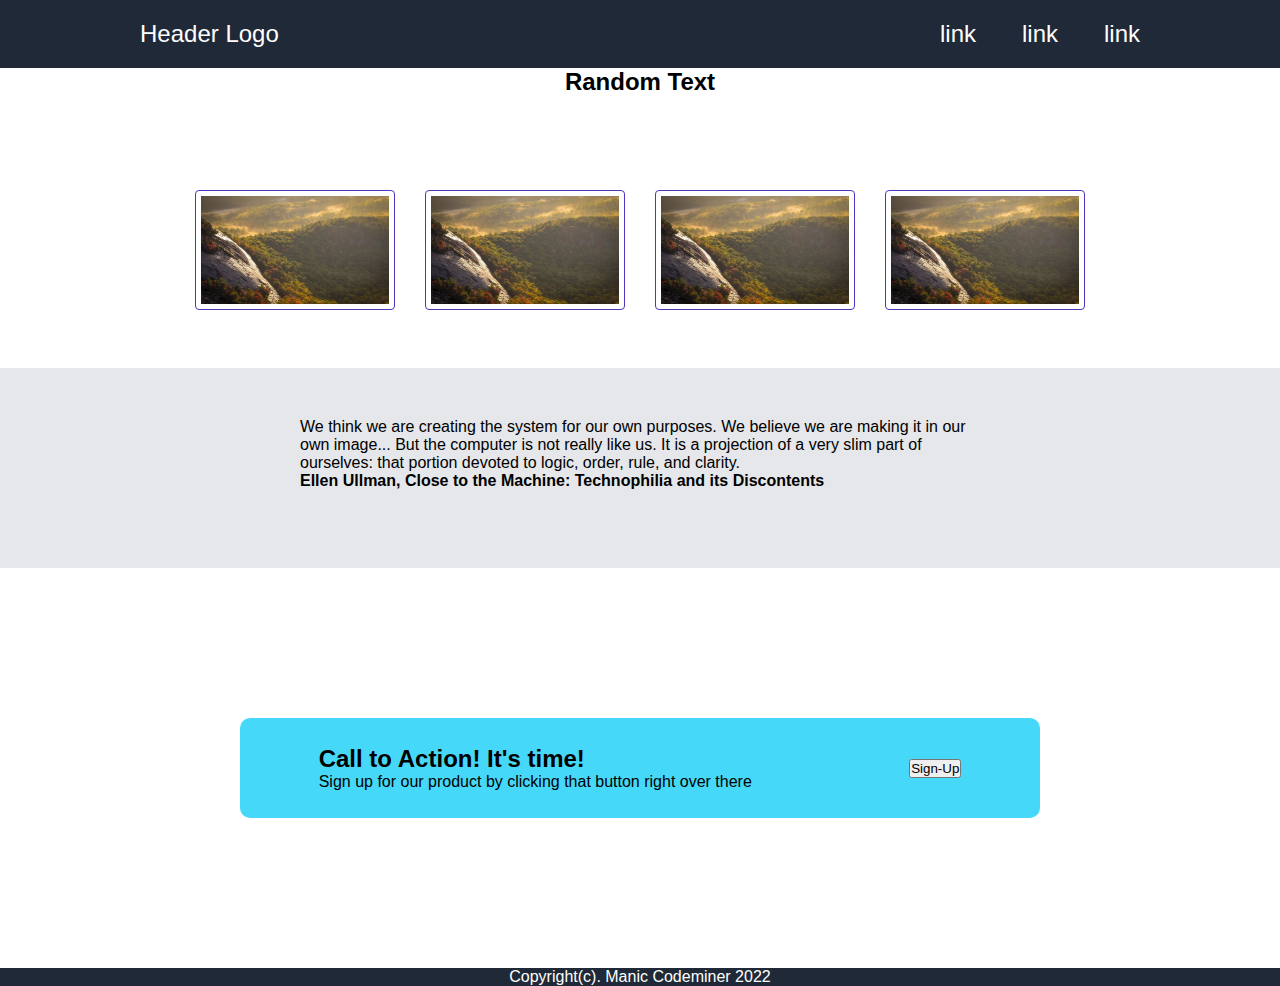
<file: odin-flexbox/index.html>
<!DOCTYPE html>
<html lang="en">
<head>
  <meta charset="UTF-8">
  <meta http-equiv="X-UA-Compatible" content="IE=edge">
  <meta name="viewport" content="width=device-width, initial-scale=1.0">
  <link rel="stylesheet" href="styles.css">
  <meta name="darkreader" content="disabled dark reader">
  <title>Basic Flexbox Layout</title>
</head>
<body>

  <div class="main-container">
    <!-- Navbar -->
    <div class="nav-container">
      <div class="nav-items">
        <div class='logo'>Header Logo</div>
        <div class="nav-links">
          <div class="navlinkone">link</div>
          <div class="navlinktwo">link</div>
          <div class="navlinkthree">link</div>
        </div>
      </div>
    </div>

    <!-- Thumbnails as links -->
    <div class="photo-container">
      <div class="photo-container-heading">Random Text</div>
      <div class="photo-items">
        <a target="_blank" href="images/1.jpg">
          <img src="images/1.jpg" alt="mountain">
        </a>
        <a target="_blank" href="images/1.jpg">
          <img src="images/1.jpg" alt="mountain">
        </a>
        <a target="_blank" href="images/1.jpg">
          <img src="images/1.jpg" alt="mountain">
        </a>
        <a target="_blank" href="images/1.jpg">
          <img src="images/1.jpg" alt="mountain">
        </a>
      </div>
    </div>

      <!-- Quote container -->
    <div class="quote-container">
      <div class="quote">
        <blockquote>We think we are creating the system for our own purposes. We believe we are making it in our own image... But the computer is not really like us. It is a projection of a very slim part of ourselves: that portion devoted to logic, order, rule, and clarity.</blockquote>
        <strong> Ellen Ullman, Close to the Machine: Technophilia and its Discontents</strong>
      </div>
    </div>

    <!-- Signup container -->
    <div class="signup-container">
      <div class="signup">
        <div>
          <h2>Call to Action! It's time!</h2>
          <p>Sign up for our product by clicking that button right over there</p>
        </div>
        <div>
          <button>Sign-Up</button>
        </div>
      </div>  
    </div>

    <!-- Footer -->
    <div class="footer-container">
      <div class="footer">
        <div>Copyright(c). Manic Codeminer 2022</div>
      </div>
    </div>
  </div>  
</body>
</html>
</file>
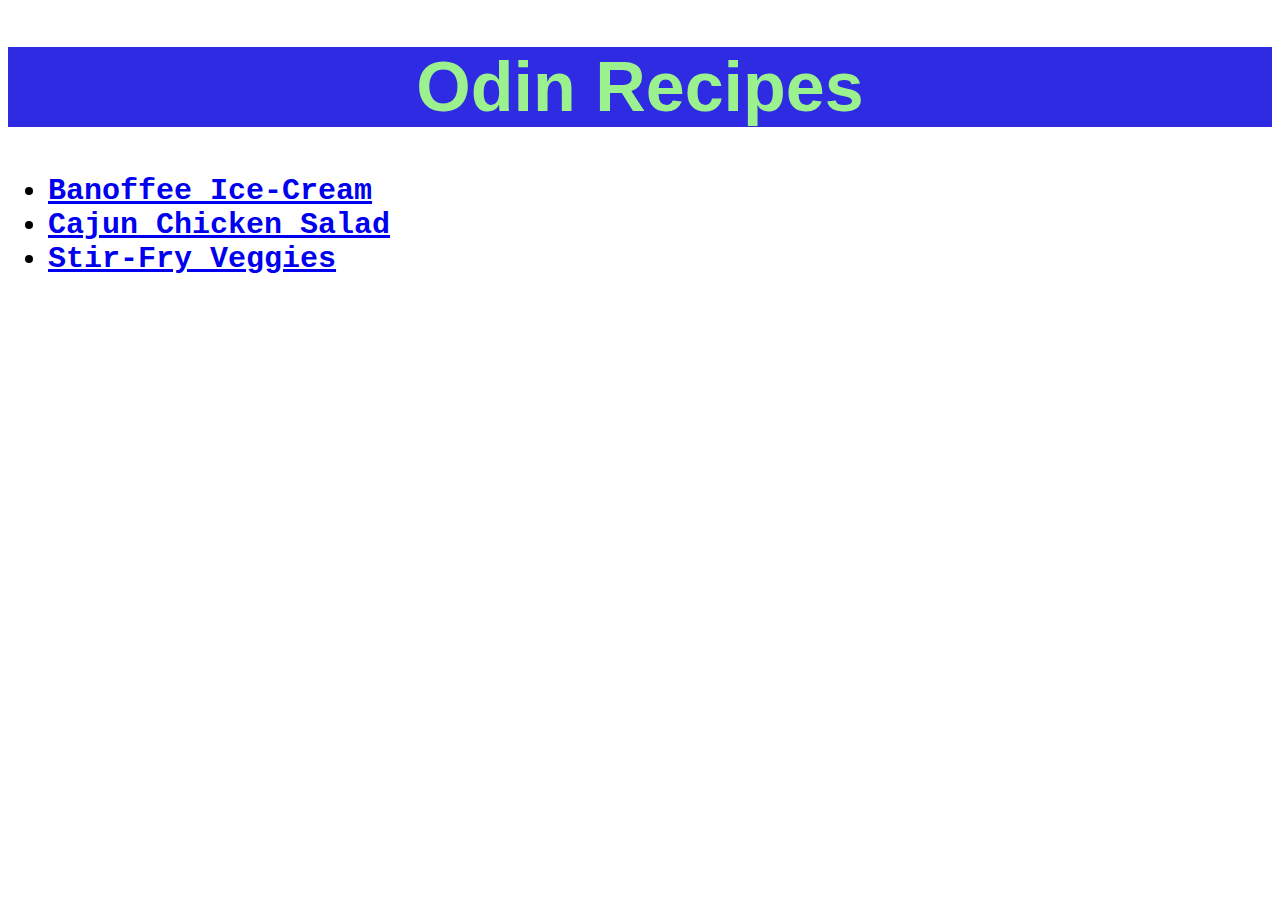
<file: odin-recipes/index.html>
<!DOCTYPE html>
<html lang="en">
<head>
    <meta charset="UTF-8">
    <meta http-equiv="X-UA-Compatible" content="IE=edge">
    <meta name="viewport" content="width=device-width, initial-scale=1.0">
    <title>Odin Recipes</title>
    <link rel="stylesheet" href="styles.css">
</head>
<body>
    <h1>Odin Recipes</h1>
        <ul>
            <li><a href="recipes/banoffee-ice-cream.html">Banoffee Ice-Cream</a></li>
            <li><a href="recipes/cajun-chicken-salad.html">Cajun Chicken Salad</a>
            <li><a href="recipes/stir-fry-veggies.html">Stir-Fry Veggies</a></li>
        </ul>
</body>
</html>
</file>
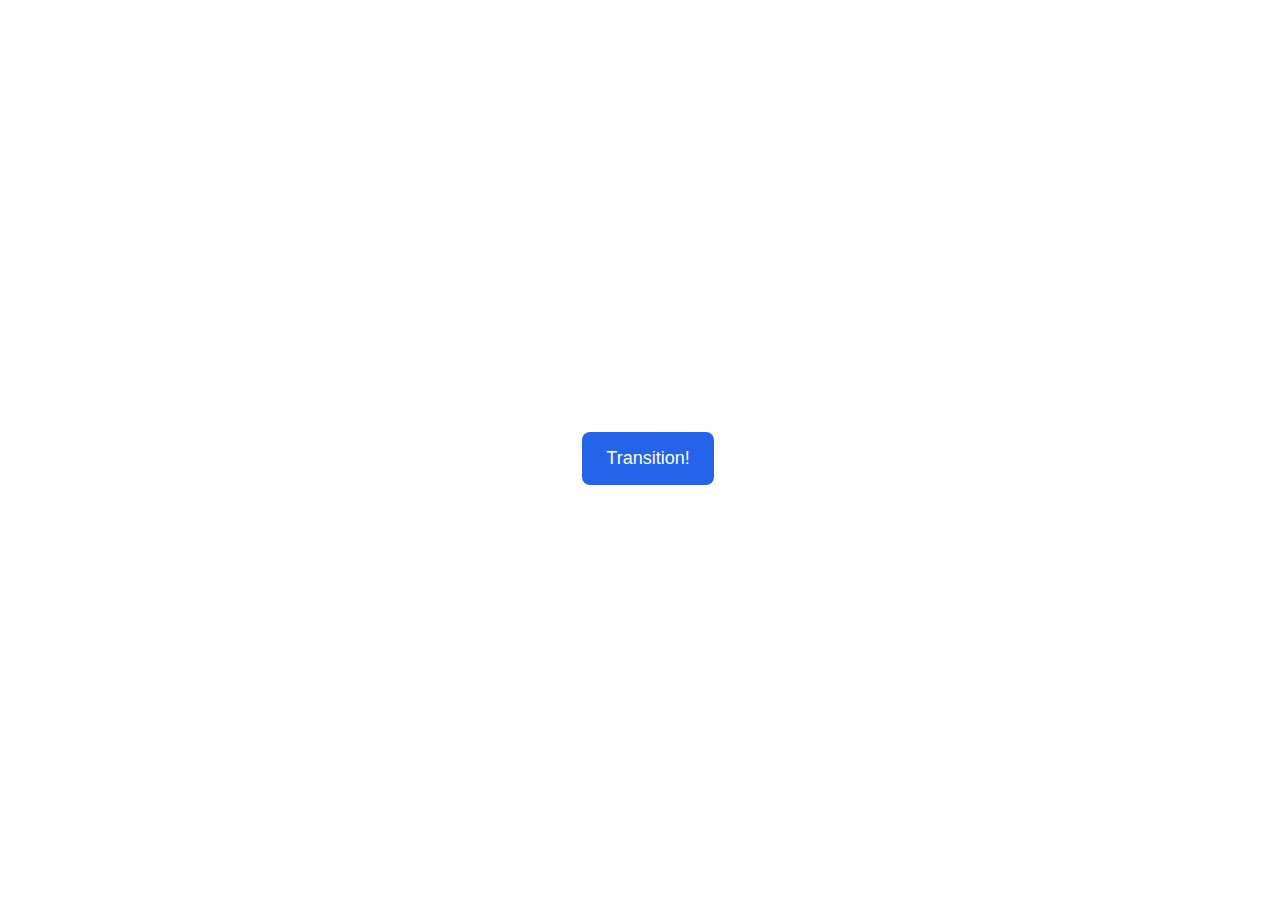
<file: css-exercises/animation/01-button-hover/index.html>
<!DOCTYPE html>
<html lang="en">
  <head>
    <meta charset="UTF-8" />
    <meta http-equiv="X-UA-Compatible" content="IE=edge" />
    <meta name="viewport" content="width=device-width, initial-scale=1.0" />
    <title>Button Hover</title>
    <link rel="stylesheet" href="style.css" />
  </head>
  <body>
    <div id="transition-container">
      <button>Transition!</button>
    </div>
  </body>
</html>
</file>
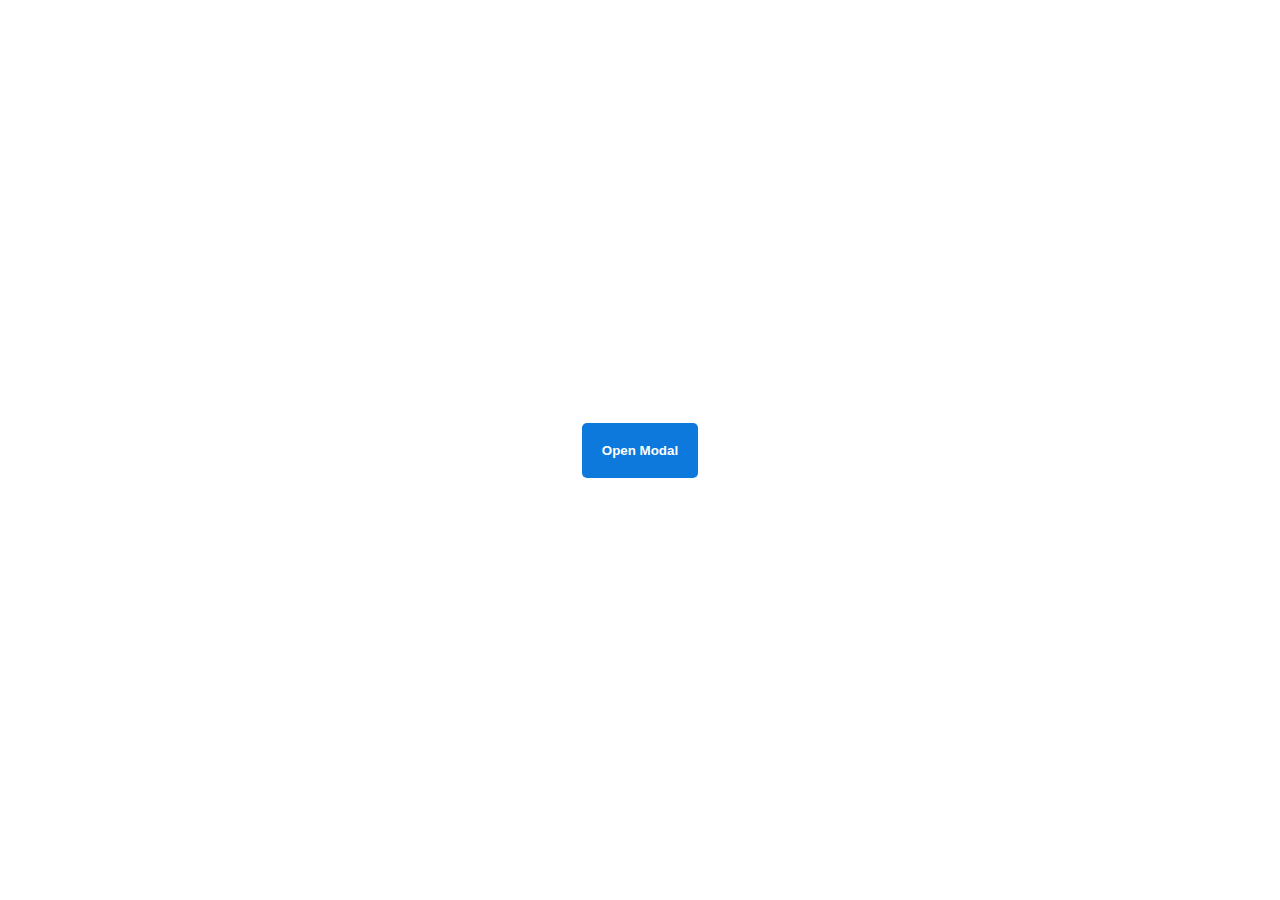
<file: css-exercises/animation/02-pop-up/index.html>
<!DOCTYPE html>
<html lang="en">
  <head>
    <meta charset="UTF-8" />
    <meta http-equiv="X-UA-Compatible" content="IE=edge" />
    <meta name="viewport" content="width=device-width, initial-scale=1.0" />
    <title>Popup</title>
    <link rel="stylesheet" href="style.css" />
  </head>
  <body>
    <div class="backdrop"></div>
    <div class="popup-modal">
      <h1>Look at me!</h1>
      <p>I'm a pop up dialog!</p>
      <button id="close-modal">Close Modal</button>
    </div>
    <div class="button-container">
      <button id="trigger-modal">Open Modal</button>
    </div>
    <script src="script.js"></script>
  </body>
</html>
</file>
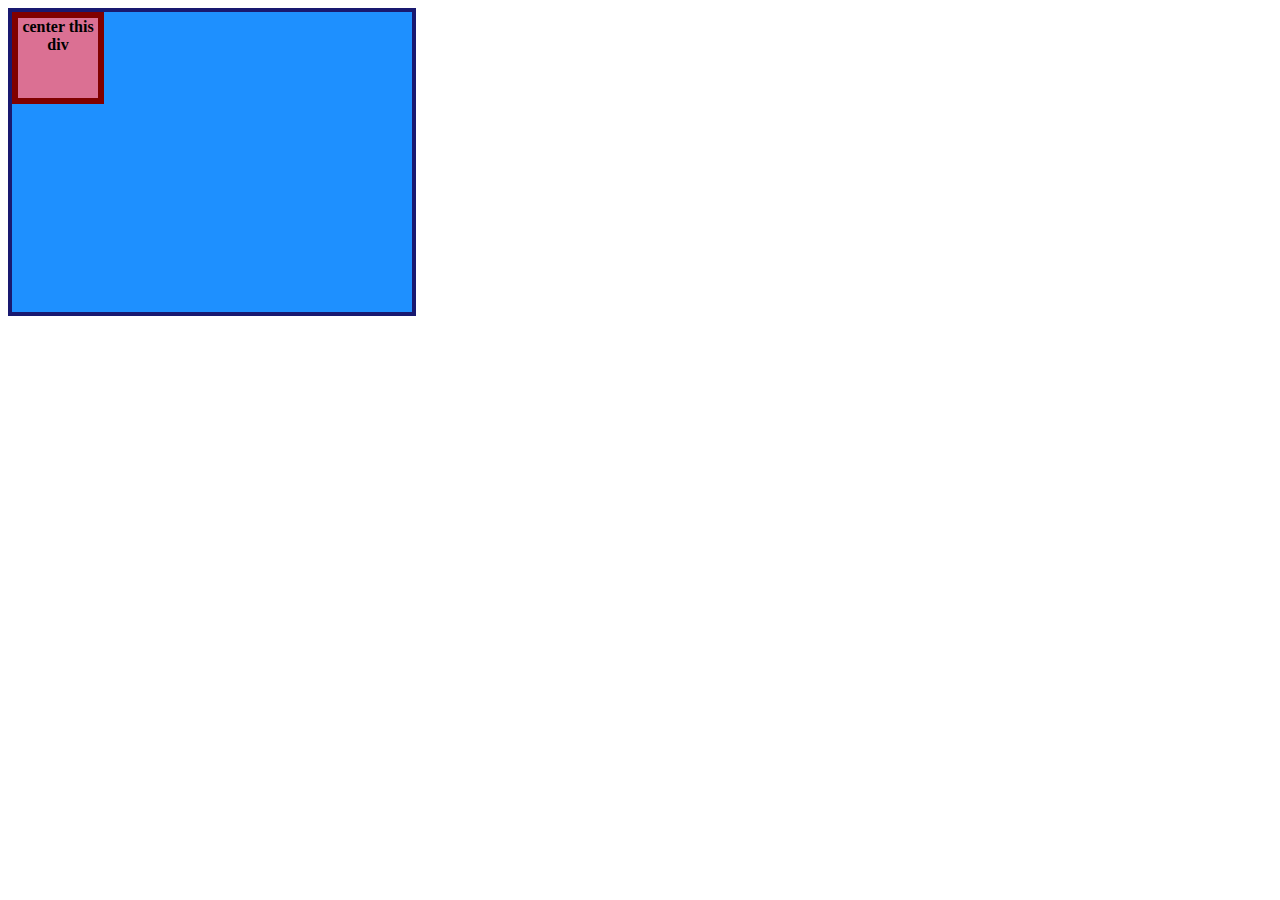
<file: css-exercises/flex/01-flex-center/index.html>
<!DOCTYPE html>
<html lang="en">
  <head>
    <meta charset="UTF-8">
    <meta http-equiv="X-UA-Compatible" content="IE=edge">
    <meta name="viewport" content="width=device-width, initial-scale=1.0">
    <title>CENTER THIS DIV</title>
    <link rel="stylesheet" href="style.css">
  </head>
  <body>
    <div class="container">
      <div class="box">center this div</div>
    </div>
  </body>
</html>
</file>
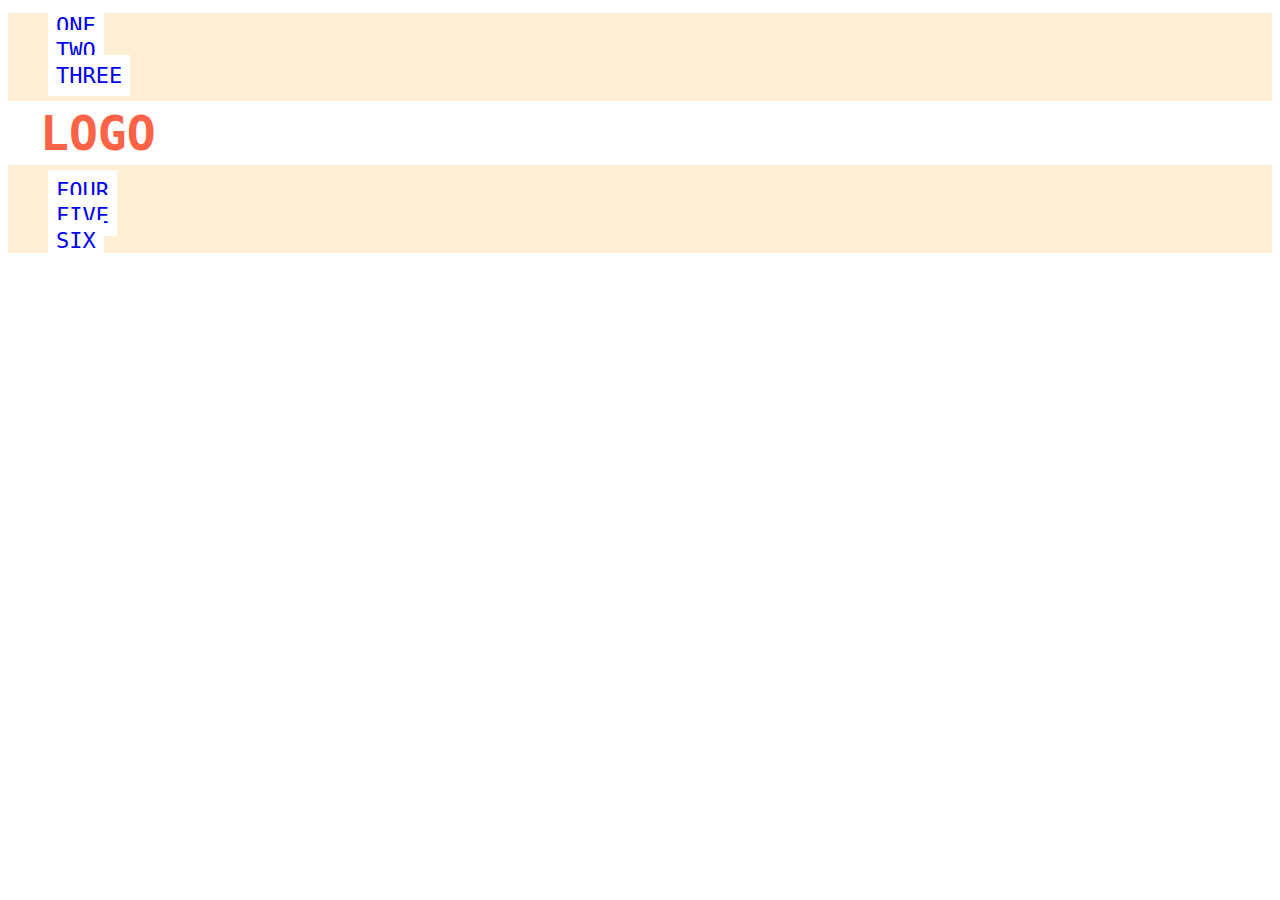
<file: css-exercises/flex/02-flex-header/index.html>
<!DOCTYPE html>
<html lang="en">
  <head>
    <meta charset="UTF-8">
    <meta http-equiv="X-UA-Compatible" content="IE=edge">
    <meta name="viewport" content="width=device-width, initial-scale=1.0">
    <title>Flex Header</title>
    <link rel="stylesheet" href="style.css">
  </head>
  <body>
    <div class="header">
      <div class="left-links">
        <ul>
          <li><a href="#">ONE</a></li>
          <li><a href="#">TWO</a></li>
          <li><a href="#">THREE</a></li>
        </ul>
      </div>
      <div class="logo">LOGO</div>
      <div class="right-links">
        <ul>
          <li><a href="#">FOUR</a></li>
          <li><a href="#">FIVE</a></li>
          <li><a href="#">SIX</a></li>
        </ul>
      </div>
    </div>
  </body>
</html>
</file>
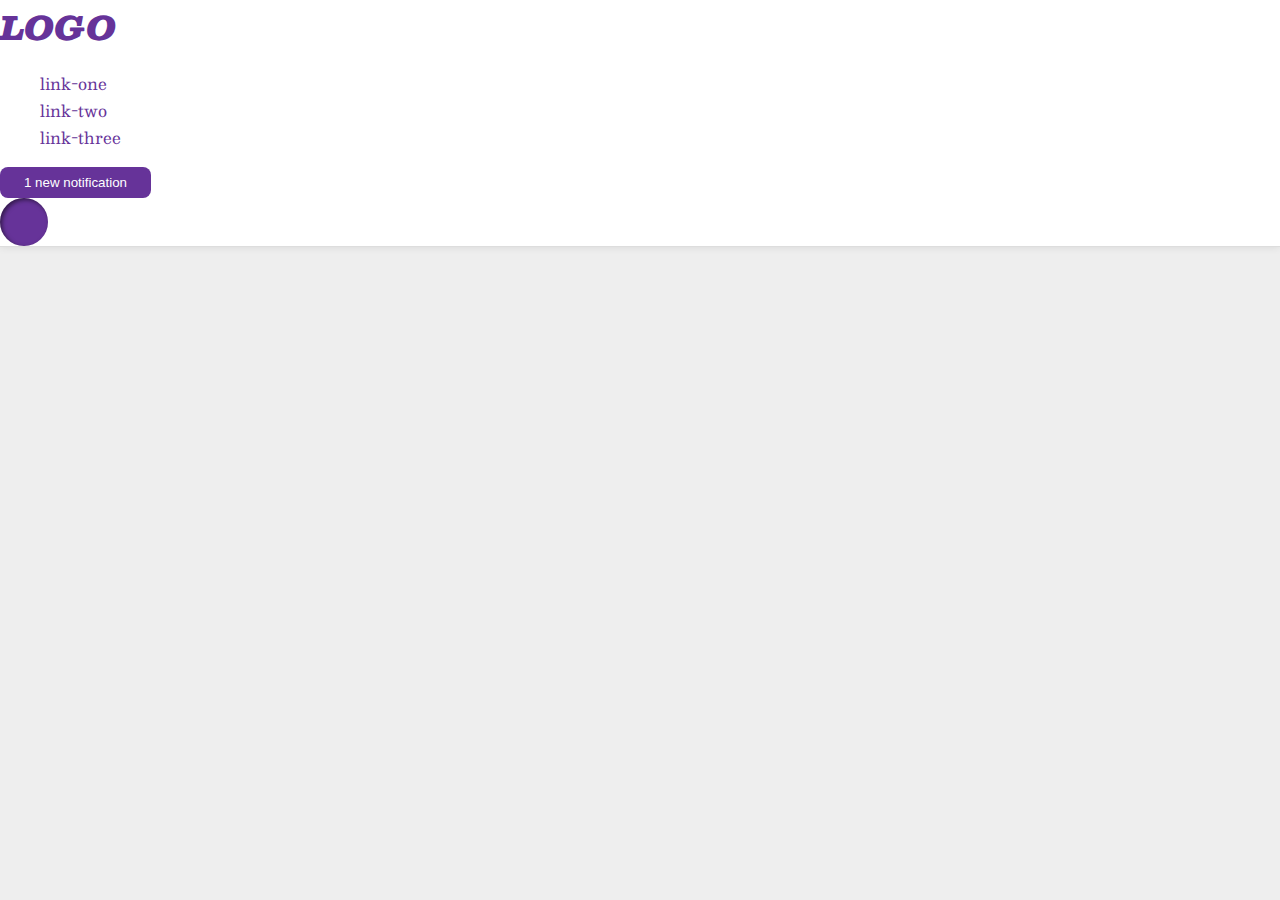
<file: css-exercises/flex/03-flex-header-2/index.html>
<!DOCTYPE html>
<html lang="en">
  <head>
    <meta charset="UTF-8">
    <meta http-equiv="X-UA-Compatible" content="IE=edge">
    <meta name="viewport" content="width=device-width, initial-scale=1.0">
    <title>Flex Header 2</title>
    <link rel="stylesheet" href="style.css">
  </head>
  <body>
    <div class="header">
      <div class="logo">
        LOGO
      </div>
      <ul class="links">
        <li><a href="google.com">link-one</a></li>
        <li><a href="google.com">link-two</a></li>
        <li><a href="google.com">link-three</a></li>
      </ul>
      <button class="notifications">
        1 new notification
      </button>
      <div class="profile-image"></div>
    </div>
  </body>
</html>
</file>
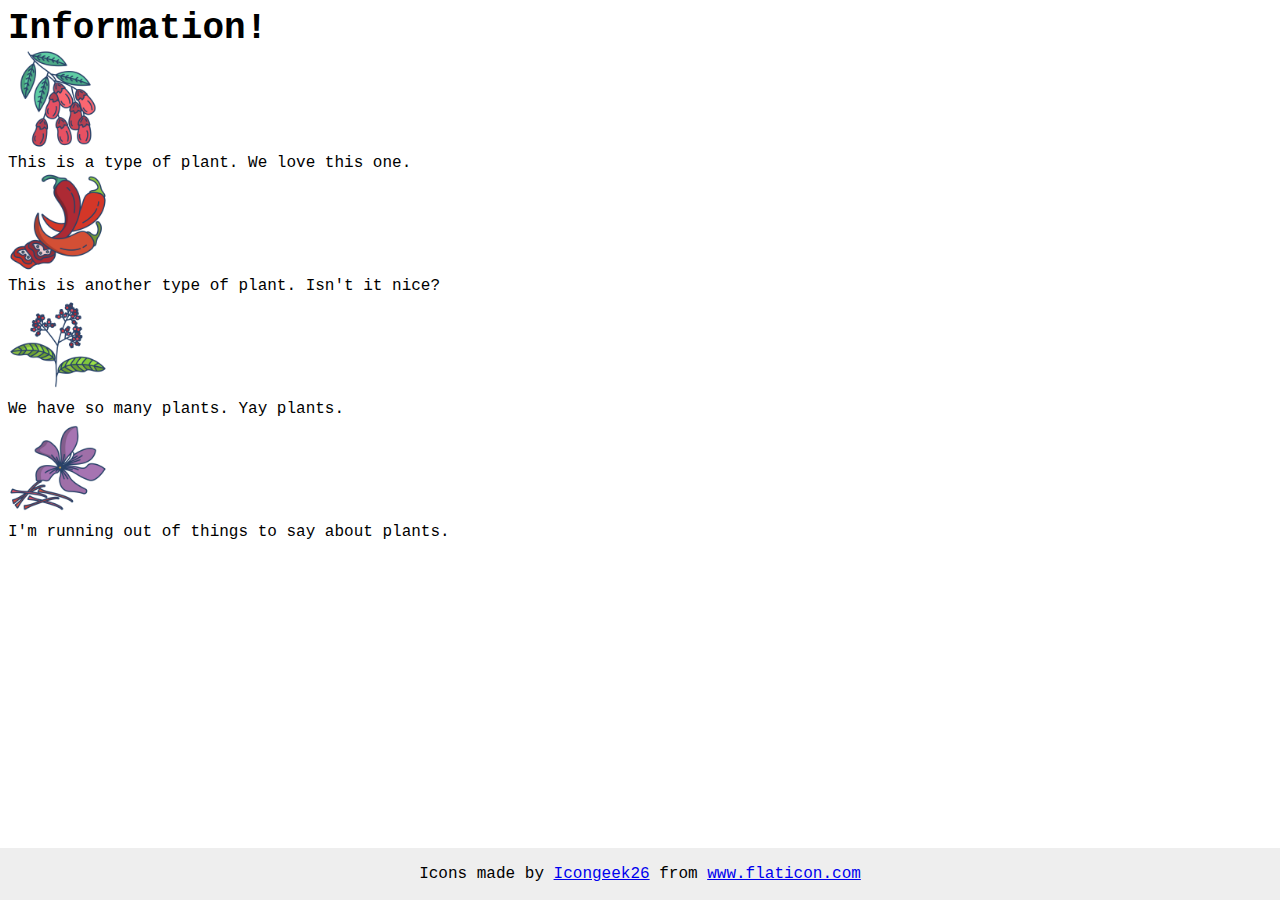
<file: css-exercises/flex/04-flex-information/index.html>
<!DOCTYPE html>
<html lang="en">
  <head>
    <meta charset="UTF-8">
    <meta http-equiv="X-UA-Compatible" content="IE=edge">
    <meta name="viewport" content="width=device-width, initial-scale=1.0">
    <title>Information</title>
    <link rel="stylesheet" href="style.css">
  </head>
  <body>
    <div class="title">Information!</div>

    <img src="./images/barberry.png" alt="barberry">
    <div class="text">This is a type of plant. We love this one.</div>

    <img src="./images/chilli.png" alt="chili">
    <div class="text">This is another type of plant. Isn't it nice?</div>

    <img src="./images/pepper.png" alt="pepper">
    <div class="text">We have so many plants. Yay plants.</div>

    <img src="./images/saffron.png" alt="saffron">
    <div class="text">I'm running out of things to say about plants.</div>

    <!-- disregard this section, it's here to give attribution to the creator of these icons -->
    <div class="footer">
      <div>Icons made by <a href="https://www.flaticon.com/authors/icongeek26" title="Icongeek26">Icongeek26</a> from <a href="https://www.flaticon.com/" title="Flaticon">www.flaticon.com</a></div>
    </div>
  </body>
</html>
</file>
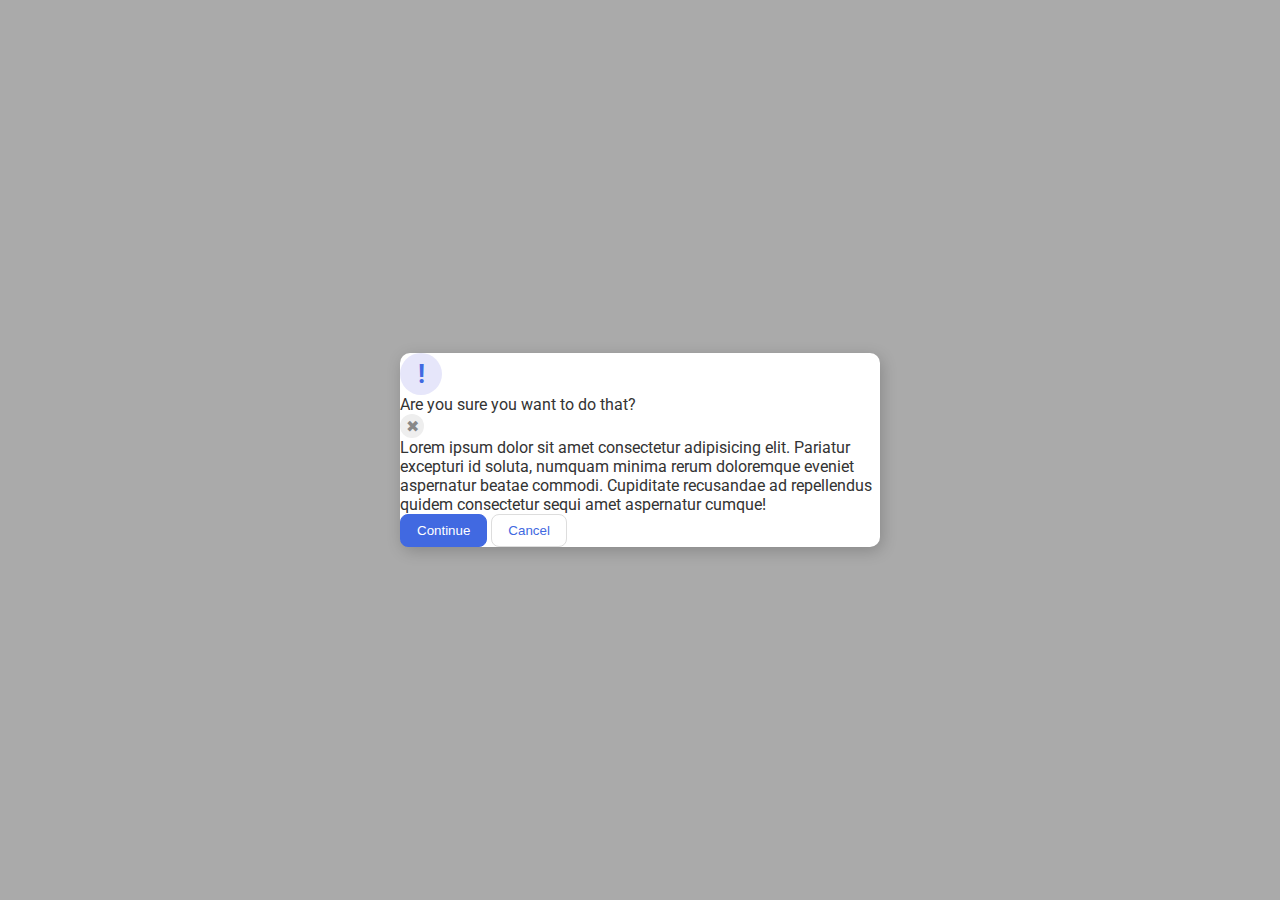
<file: css-exercises/flex/05-flex-modal/index.html>
<!DOCTYPE html>
<html lang="en">
  <head>
    <meta charset="UTF-8">
    <meta http-equiv="X-UA-Compatible" content="IE=edge">
    <meta name="viewport" content="width=device-width, initial-scale=1.0">
    <link rel="stylesheet" href="style.css">
    <title>Modal</title>
  </head>
  <body>
    <div class="modal">
      <div class="icon">!</div>
      <div class="header">Are you sure you want to do that?</div>
      <div class="close-button">✖</div>
      <div class="text">Lorem ipsum dolor sit amet consectetur adipisicing elit. Pariatur excepturi id soluta, numquam minima rerum doloremque eveniet aspernatur beatae commodi. Cupiditate recusandae ad repellendus quidem consectetur sequi amet aspernatur cumque!</div>
      <button class="continue">Continue</button>
      <button class="cancel">Cancel</button>
    </div>
  </body>
</html>
</file>
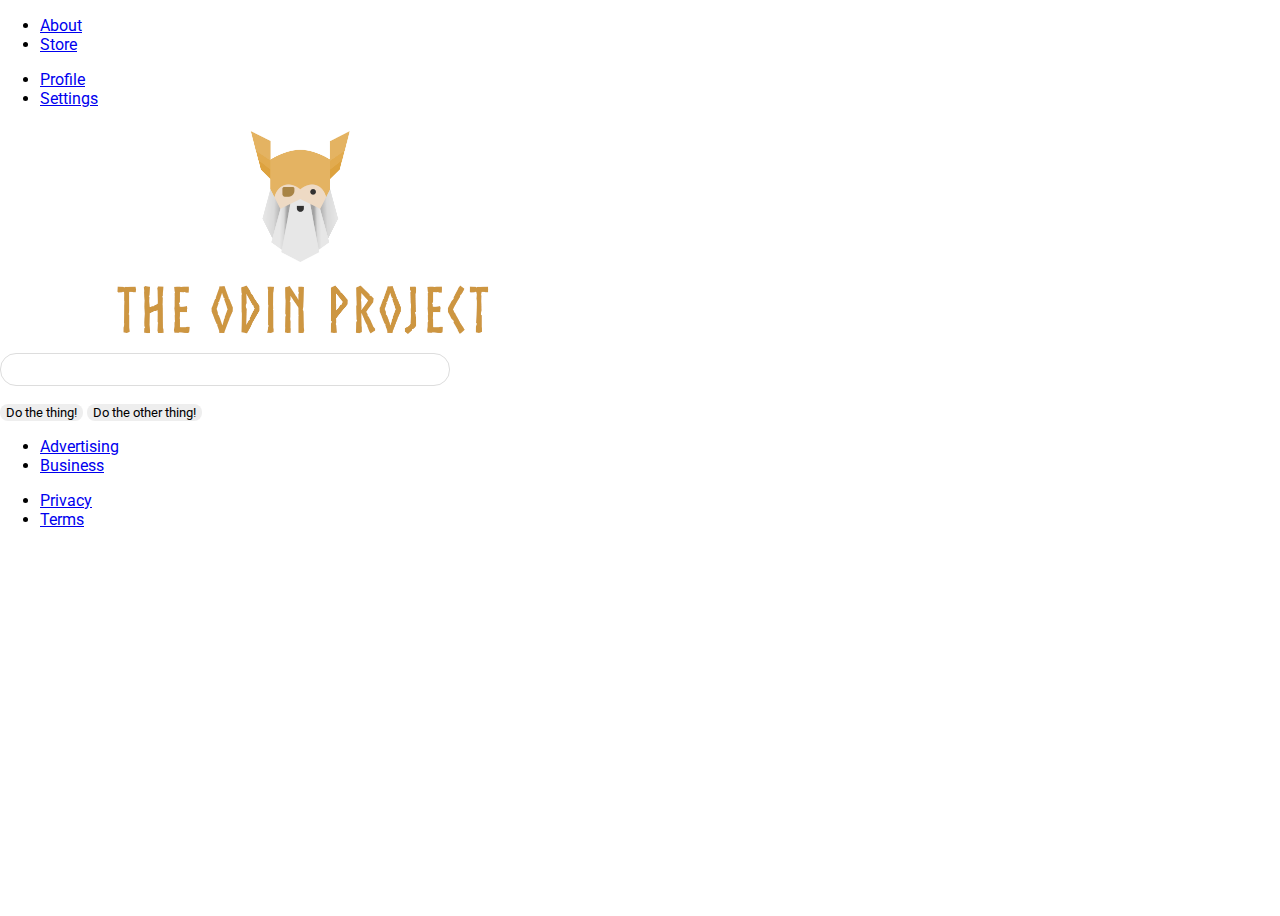
<file: css-exercises/flex/06-flex-layout/index.html>
<!DOCTYPE html>
<html lang="en">
  <head>
    <meta charset="UTF-8">
    <meta http-equiv="X-UA-Compatible" content="IE=edge">
    <meta name="viewport" content="width=device-width, initial-scale=1.0">
    <title>LAYOUT</title>
    <link rel="stylesheet" href="./style.css">
  </head>
  <body>
    <div class="header">
      <ul class="left-links">
        <li><a href="#">About</a></li>
        <li><a href="#">Store</a></li>
      </ul>
      <ul class="right-links">
        <li><a href="#">Profile</a></li>
        <li><a href="#">Settings</a></li>
      </ul>
    </div>
    <div class="content">
      <img src="./logo.png" alt="Project logo. Represents odin with the project name.">
      <div class="input">
        <input type="text">
      </div>
      <div class="buttons">
        <button>Do the thing!</button>
        <button>Do the other thing!</button>
      </div>
    </div>
    <div class="footer">
      <ul class="left-links">
        <li><a href="#">Advertising</a></li>
        <li><a href="#">Business</a></li>
      </ul>
      <ul class="right-links">
        <li><a href="#">Privacy</a></li>
        <li><a href="#">Terms</a></li>
      </ul>
    </div>
  </body>
</html>
</file>
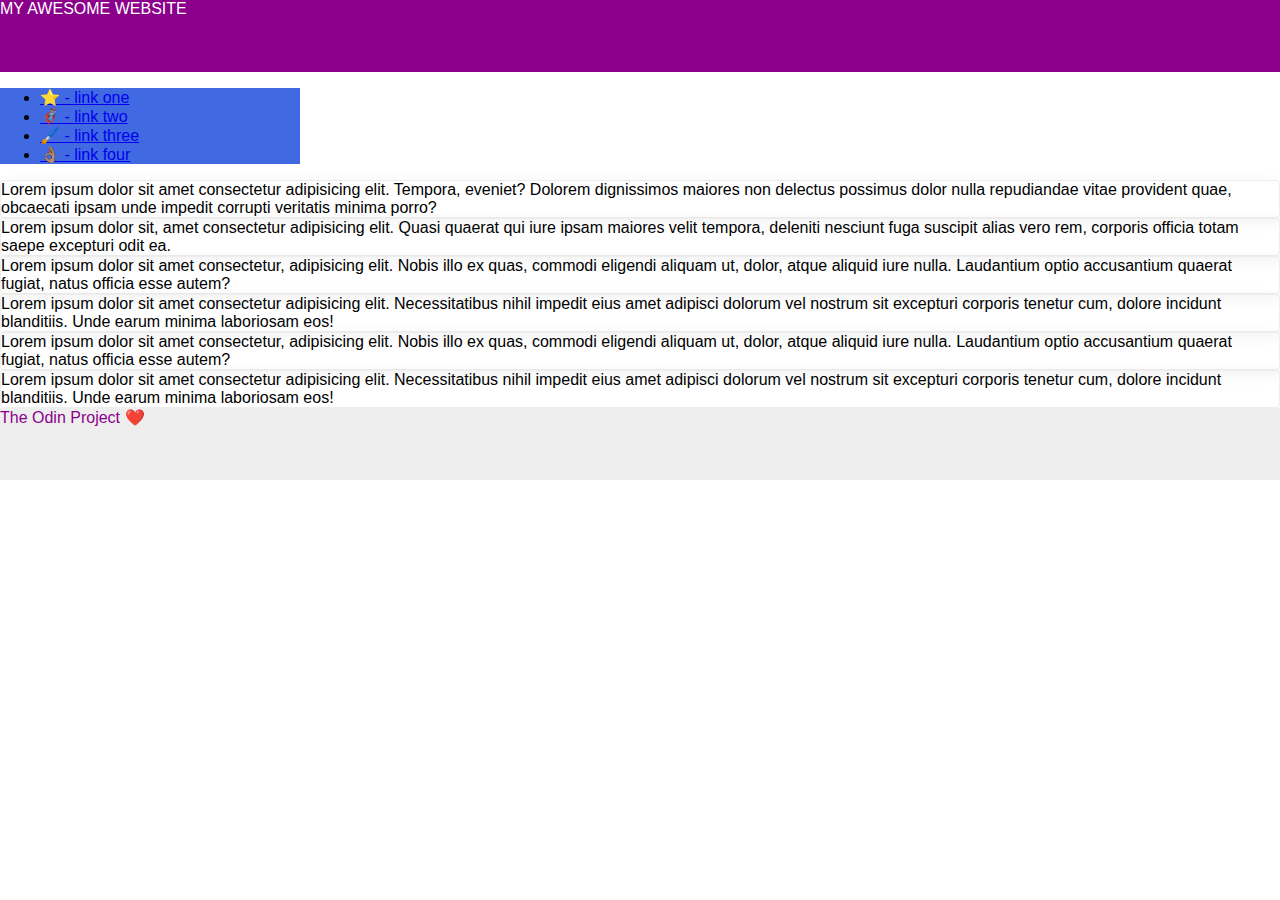
<file: css-exercises/flex/07-flex-layout-2/index.html>
<!DOCTYPE html>
<html lang="en">
  <head>
    <meta charset="UTF-8">
    <meta http-equiv="X-UA-Compatible" content="IE=edge">
    <meta name="viewport" content="width=device-width, initial-scale=1.0">
    <title>The Holy Grail</title>
    <link rel="stylesheet" href="style.css">
  </head>
  <body>
    <div class="header">
      MY AWESOME WEBSITE
    </div>
    
    <div class="sidebar">
      <ul>
        <li><a href="#">⭐ - link one</a></li>
        <li><a href="#">🦸🏽‍♂️ - link two</a></li>
        <li><a href="#">🖌️ - link three</a></li>
        <li><a href="#">👌🏽 - link four</a></li>
      </ul>
    </div>

    <div class="card">Lorem ipsum dolor sit amet consectetur adipisicing elit. Tempora, eveniet? Dolorem dignissimos maiores non delectus possimus dolor nulla repudiandae vitae provident quae, obcaecati ipsam unde impedit corrupti veritatis minima porro?</div>
    <div class="card">Lorem ipsum dolor sit, amet consectetur adipisicing elit. Quasi quaerat qui iure ipsam maiores velit tempora, deleniti nesciunt fuga suscipit alias vero rem, corporis officia totam saepe excepturi odit ea.</div>
    <div class="card">Lorem ipsum dolor sit amet consectetur, adipisicing elit. Nobis illo ex quas, commodi eligendi aliquam ut, dolor, atque aliquid iure nulla. Laudantium optio accusantium quaerat fugiat, natus officia esse autem?</div>
    <div class="card">Lorem ipsum dolor sit amet consectetur adipisicing elit. Necessitatibus nihil impedit eius amet adipisci dolorum vel nostrum sit excepturi corporis tenetur cum, dolore incidunt blanditiis. Unde earum minima laboriosam eos!</div>
    <div class="card">Lorem ipsum dolor sit amet consectetur, adipisicing elit. Nobis illo ex quas, commodi eligendi aliquam ut, dolor, atque aliquid iure nulla. Laudantium optio accusantium quaerat fugiat, natus officia esse autem?</div>
    <div class="card">Lorem ipsum dolor sit amet consectetur adipisicing elit. Necessitatibus nihil impedit eius amet adipisci dolorum vel nostrum sit excepturi corporis tenetur cum, dolore incidunt blanditiis. Unde earum minima laboriosam eos!</div>
    
    <div class="footer">
      The Odin Project ❤️
    </div>
  </body>
</html>
</file>
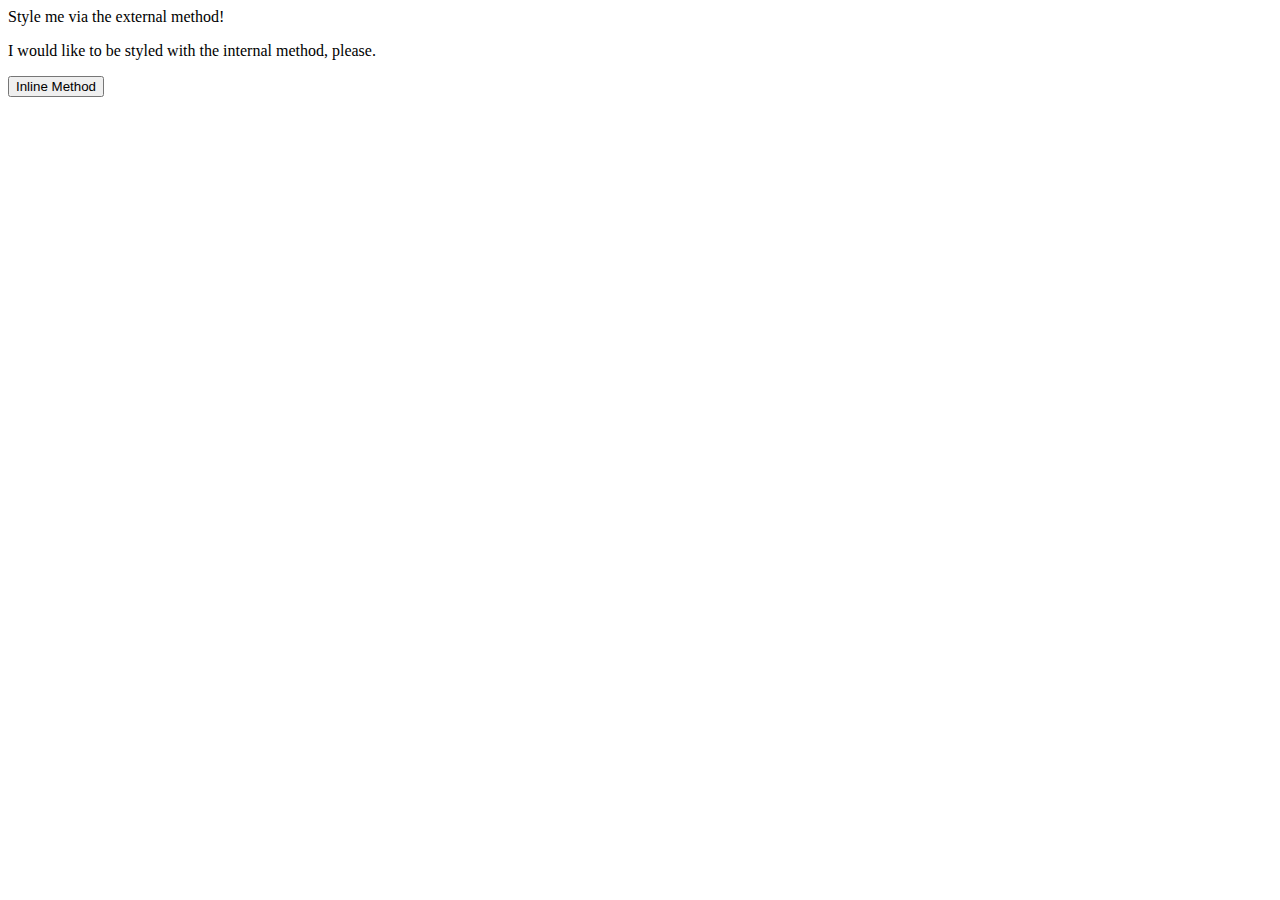
<file: css-exercises/foundations/01-css-methods/index.html>
<!DOCTYPE html>
<html lang="en">
  <head>
    <meta charset="UTF-8">
    <meta http-equiv="X-UA-Compatible" content="IE=edge">
    <meta name="viewport" content="width=device-width, initial-scale=1.0">
    <title>Methods for Adding CSS</title>
  </head>
  <body>
    <div>Style me via the external method!</div>
    <p>I would like to be styled with the internal method, please.</p>
    <button>Inline Method</button>
  </body>
</html>
</file>
<file: odin-flexbox/styles.css>
* {
  margin: 0;
  padding: 0;
  box-sizing: border-box;
  font-family: 'Franklin Gothic Medium', 'Arial Narrow', Arial, sans-serif;
  }

.main-container {
  min-height: 100vh;
  display: flex;
  flex-direction: column;
  justify-content: space-between; /* Eventually figured out that this would push the footer to the bottom of the page */
}
.nav-container {
  color: #fff;
  background-color: #1F2937;
  padding: 20px 0;
  display: flex;
  justify-content: center; /* Centres the flexbox (not content */
}

.nav-items { 
  font-size: 24px;
  width: 1100px;
  display: flex;               
  justify-content: space-between;
}

.logo {
  margin-left: 50px;
}

.nav-links {
  display: flex;
  justify-content: space-between;
  /* Set width to 200px to see spacing between 
  links - the longer the text length, the greater 
  the width needed*/ 
  width: 200px;
  margin-right: 50px
}
  
.photo-container {
  display: flex;
  color: black;
  background-color: white;
  flex-direction: column;
  height: 300px;
  gap: 40px;
  justify-content: center;
  align-items: center;
}

.photo-items {
  display: flex;
  flex-wrap: wrap;
  gap: 30px;
  height: 300px;
  align-items: center;
}

img {
  border: 1px solid rgb(81, 52, 187);
  border-radius: 4px;
  padding: 5px;
  width: 200px;
  height:120px;
  }
  
  /* Hover and shadow effect */
  img:hover {
  box-shadow: 0 0 2px 1px rgba(0, 140, 186, 0.5);
  }

.photo-container-heading {
  font-size: 1.5rem;
  font-weight: bold;
}

.quote-container {
  display: flex;
  height: 200px;
  background-color: #E5E7EB;
  justify-content: center;
  align-content:center;
}

.quote {
  margin: 50px 300px;
}

.signup-container {
  display: flex;
  height: 400px;
  background-color: white;
  justify-content: center;
  align-items: center;
}

.signup {
  display: flex;
  background-color: rgb(70, 216, 249);
  border-radius: 10px;
  height: 100px;
  width: 800px;
  justify-content: space-around;
  align-items: center;
  flex-wrap: wrap;
}

.footer-container {
  display: flex;
  color: white;
  height: auto;
  background-color: #1F2937;
  justify-content: center;
  align-items: center;
}
</file>
<file: odin-recipes/styles.css>
h1 {
  color:rgb(154, 241, 142); 
  background-color:rgb(46, 43, 226);
  font-family: 'Franklin Gothic Medium', 'Arial Narrow', Arial, sans-serif;
  font-size: 70px;
  font-weight: 700;
  text-align: center;
}

h2 {color:rgb(154, 241, 142); 
  background-color:rgb(46, 43, 226);
  font-family: 'Franklin Gothic Medium', 'Arial Narrow', Arial, sans-serif;
  font-size: 50px;
  font-weight: 700;
  text-align: center;
}

li {
    color: black;
  font-family: 'Courier New';
  font-size: 30px;
  font-weight: 700;
}

p {
  color:black;
  font-family: 'Courier New', Courier, monospace;
  font-size: 20px;
}

img {
  display: block;
  margin-left: auto;
  margin-right: auto;
  width: 50%;
}
</file>
<file: css-exercises/animation/01-button-hover/style.css>
#transition-container {
  width: 100vw;
  height: 100vh;
  display: flex;
  flex-direction: column;
  justify-content: center;
  align-items: center;
  font-family: Arial, sans-serif;
}

button {
  border-radius: 8px;
  border: none;
  background-color: #2563eb;
  color: white;
  font-size: 18px;
  padding: 16px 24px;
  text-align: center;
}
</file>
<file: css-exercises/animation/02-pop-up/style.css>
* {
  padding: 0;
  margin: 0;
}

body {
  overflow: hidden;
}

.button-container {
  width: 100vw;
  height: 100vh;
  background-color: #ffffff;
  opacity: 100%;
  display: flex;
  align-items: center;
  justify-content: center;
}

button {
  padding: 20px;
  color: #ffffff;
  background-color: #0e79dd;
  border: none;
  border-radius: 5px;
  font-weight: 600;
}

.popup-modal {
  padding: 32px 64px;
  background-color: white;
  border: 1px solid black;
  border-radius: 10px;
  position: fixed;
  top: 50%;
  left: 50%;
  transform-origin: center;
  transform: translate(-50%, -50%);
  pointer-events: none;
  opacity: 0%;
  text-align: center;
}
.popup-modal p {
  margin-bottom: 24px
}

.backdrop {
  pointer-events: none;
  position: fixed;
  inset: 0;
  background: #000;
  opacity: 0%;
}

.popup-modal.show {
  opacity: 100%;
  pointer-events: all;
}

.backdrop.show {
  opacity: 30%;
}
</file>
<file: css-exercises/flex/01-flex-center/style.css>
.container {
  background: dodgerblue;
  border: 4px solid midnightblue;
  width: 400px;
  height: 300px;
}

.box {
  background: palevioletred;
  font-weight: bold;
  text-align: center;
  border: 6px solid maroon;
  width: 80px;
  height: 80px;
}
</file>
<file: css-exercises/flex/02-flex-header/style.css>
.header  {
  font-family: monospace;
  background: papayawhip;
}

.logo {
  font-size: 48px;
  font-weight: 900;
  color: tomato;
  background: white;
  padding: 4px 32px;
}

ul {
  /* this removes the dots on the list items*/
  list-style-type: none;
}

a {
  font-size: 22px;
  background: white;
  padding: 8px;
  /* this removes the line under the links */
  text-decoration: none;
}
</file>
<file: css-exercises/flex/03-flex-header-2/style.css>
/* this is some magical font-importing.  
you'll learn about it later. */
@import url('https://fonts.googleapis.com/css2?family=Besley:ital,wght@0,400;1,900&display=swap');

body {
  margin: 0;
  background: #eee;
  font-family: Besley, serif;
}

.header {
  background: white;
  border-bottom: 1px solid #ddd;
  box-shadow: 0 0 8px rgba(0,0,0,.1);
}

.profile-image {
  background: rebeccapurple;
  box-shadow: inset 2px 2px 4px rgba(0,0,0,.5);
  border-radius: 50%;
  width: 48px;
  height: 48px;
}

.logo {
  color: rebeccapurple;
  font-size: 32px;
  font-weight: 900;
  font-style: italic;
}

button {
  border: none;
  border-radius: 8px;
  background: rebeccapurple;
  color: white;
  padding: 8px 24px;
}

a {
  /* this removes the line under our links */
  text-decoration: none;
  color: rebeccapurple;
}

ul {
  list-style-type: none;
}
</file>
<file: css-exercises/flex/04-flex-information/style.css>
body {
  font-family: 'Courier New', Courier, monospace;
}

img {
  width: 100px;
  height: 100px;
}

.title {
  font-size: 36px;
  font-weight: 900;
}

/* do not edit this footer */
.footer {
  position: fixed;
  bottom: 0;
  left: 0;
  right: 0;
  height: 52px;
  display: flex;
  align-items: center;
  justify-content: center;
  background: #eee;
}
</file>
<file: css-exercises/flex/05-flex-modal/style.css>
@import url('https://fonts.googleapis.com/css2?family=Roboto:wght@400;700&display=swap');

html, body {
  height: 100%;
}

body {
  font-family: Roboto, sans-serif;
  margin: 0;
  background: #aaa;
  color: #333;
  /* I'll give you this one for free lol */
  display: flex;
  align-items: center;
  justify-content: center;
}

.modal {
  background: white;
  width: 480px;
  border-radius: 10px;
  box-shadow: 2px 4px 16px rgba(0,0,0,.2);
}

.icon {
  color: royalblue;
  font-size: 26px;
  font-weight: 700;
  background: lavender;
  width: 42px;
  height: 42px;
  border-radius: 50%;
  display: flex;
  align-items: center;
  justify-content: center;
}

.close-button {
  background: #eee;
  border-radius: 50%;
  color: #888;
  font-weight: 400;
  font-size: 16px;
  height: 24px;
  width: 24px;
  display: flex;
  align-items: center;
  justify-content: center;
}

button {
  padding: 8px 16px;
  border-radius: 8px;
}

button.continue {
  background: royalblue;
  border: 1px solid royalblue;
  color: white;
}

button.cancel {
  background: white;
  border: 1px solid #ddd;
  color: royalblue;
}
</file>
<file: css-exercises/flex/06-flex-layout/style.css>
@import url('https://fonts.googleapis.com/css2?family=Roboto:wght@400;700&display=swap');

body {
  height: 100vh;
  margin: 0;
  overflow: hidden;
  font-family: Roboto, sans-serif;
}

img {
  width: 600px;
}

button {
  font-family: Roboto, sans-serif;
  border: none;
  border-radius: 8px;
  background: #eee;
}

input {
  border: 1px solid #ddd;
  border-radius: 16px;
  padding: 8px 24px;
  width: 400px;
  margin-bottom: 16px;
}
</file>
<file: css-exercises/flex/07-flex-layout-2/style.css>
body {
  font-family: -apple-system, BlinkMacSystemFont, 'Segoe UI', Roboto, Oxygen, Ubuntu, Cantarell, 'Open Sans', 'Helvetica Neue', sans-serif;
  margin: 0;
  min-height: 100vh;
}

.header {
  height: 72px;
  background: darkmagenta;
  color: white;
}

.footer {
  height: 72px;
  background: #eee;
  color: darkmagenta;
}

.sidebar {
  width: 300px;
  background: royalblue;
}

.card {
  border: 1px solid #eee;
  box-shadow: 2px 4px 16px rgba(0,0,0,.06);
  border-radius: 4px;
}
</file>
